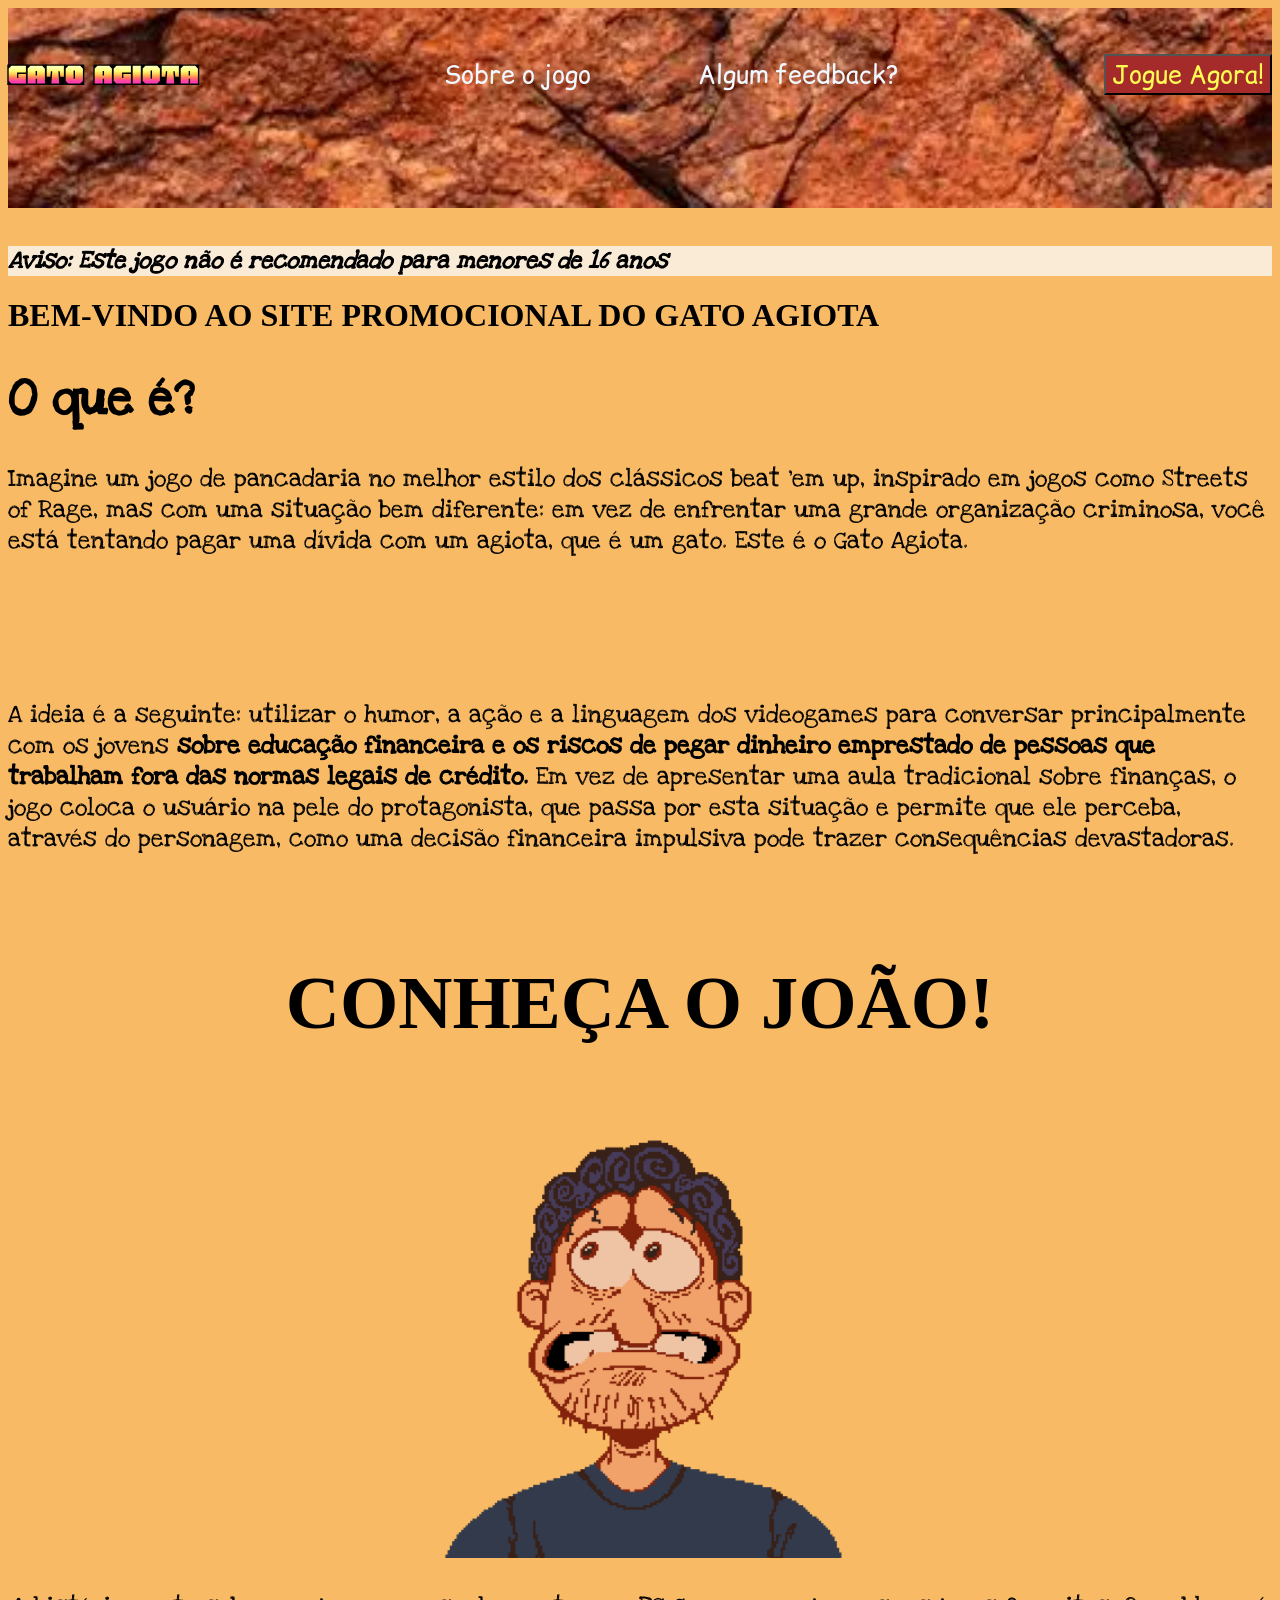
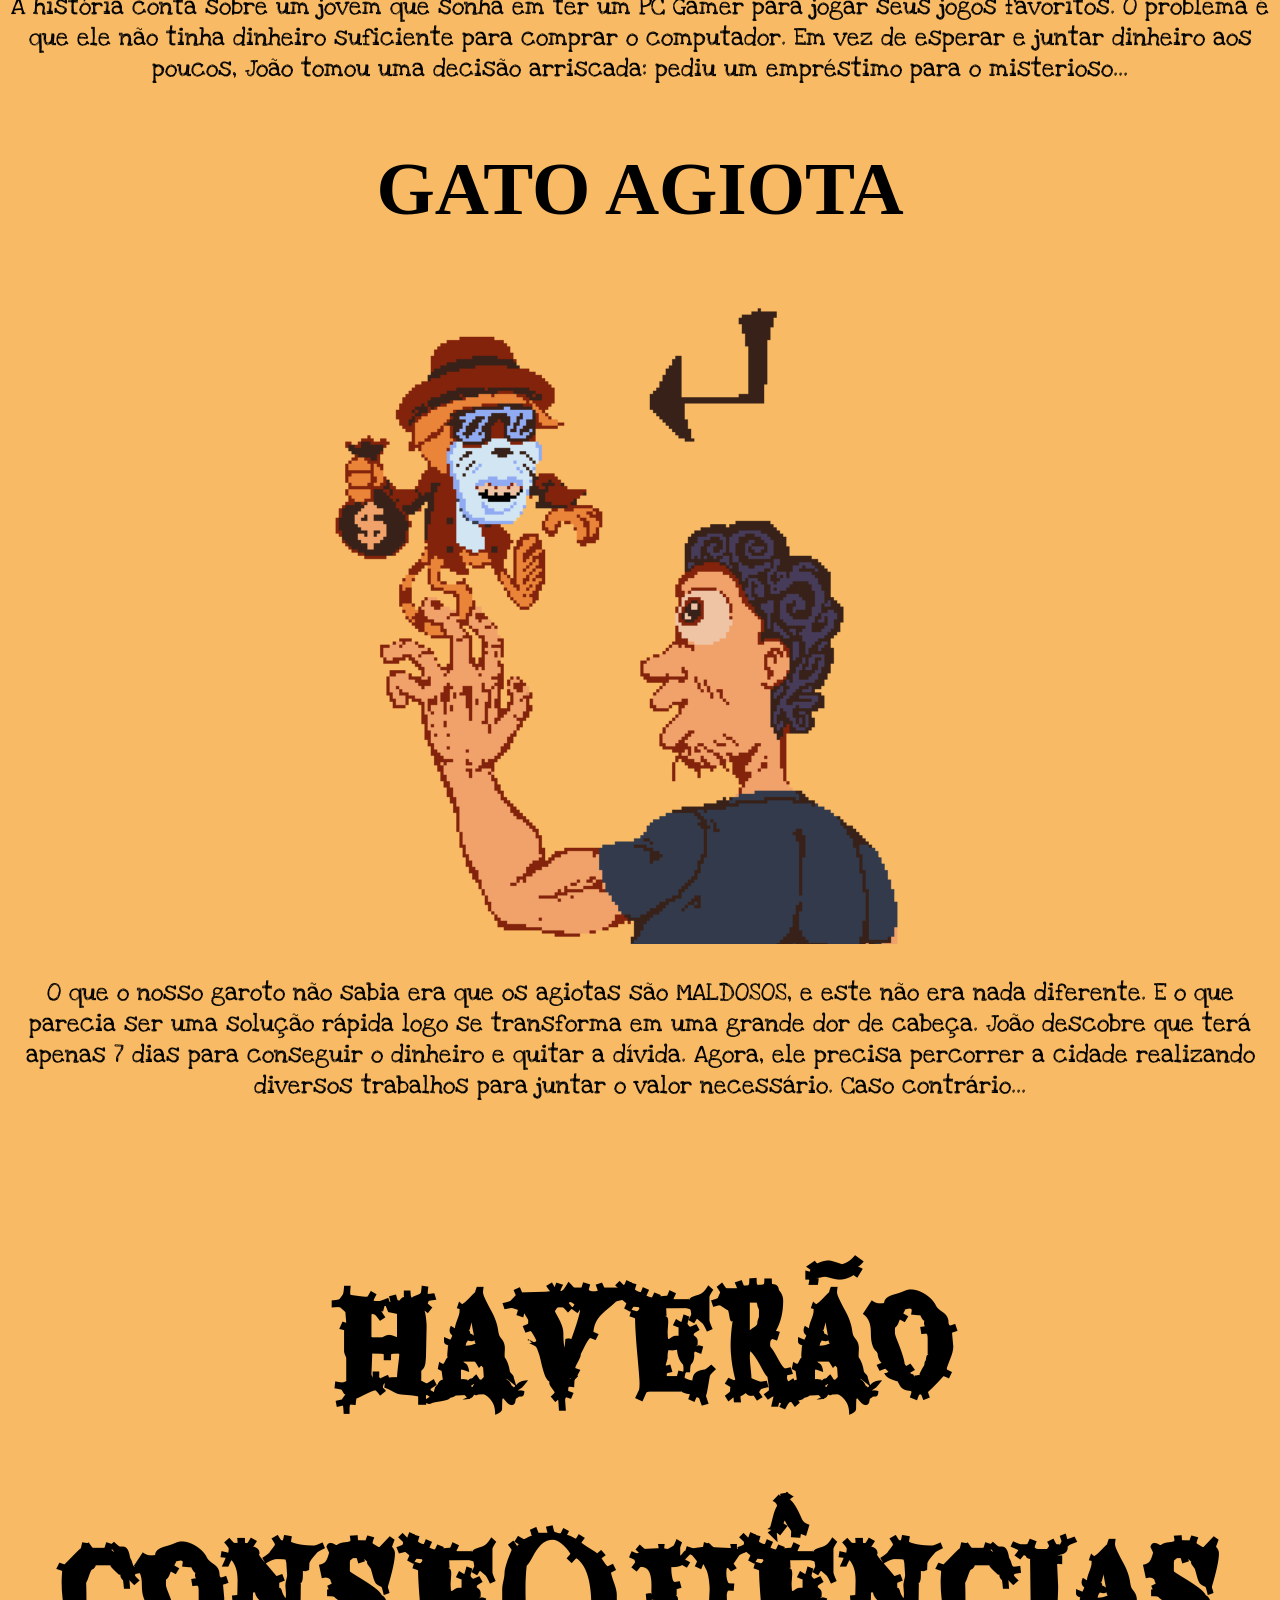
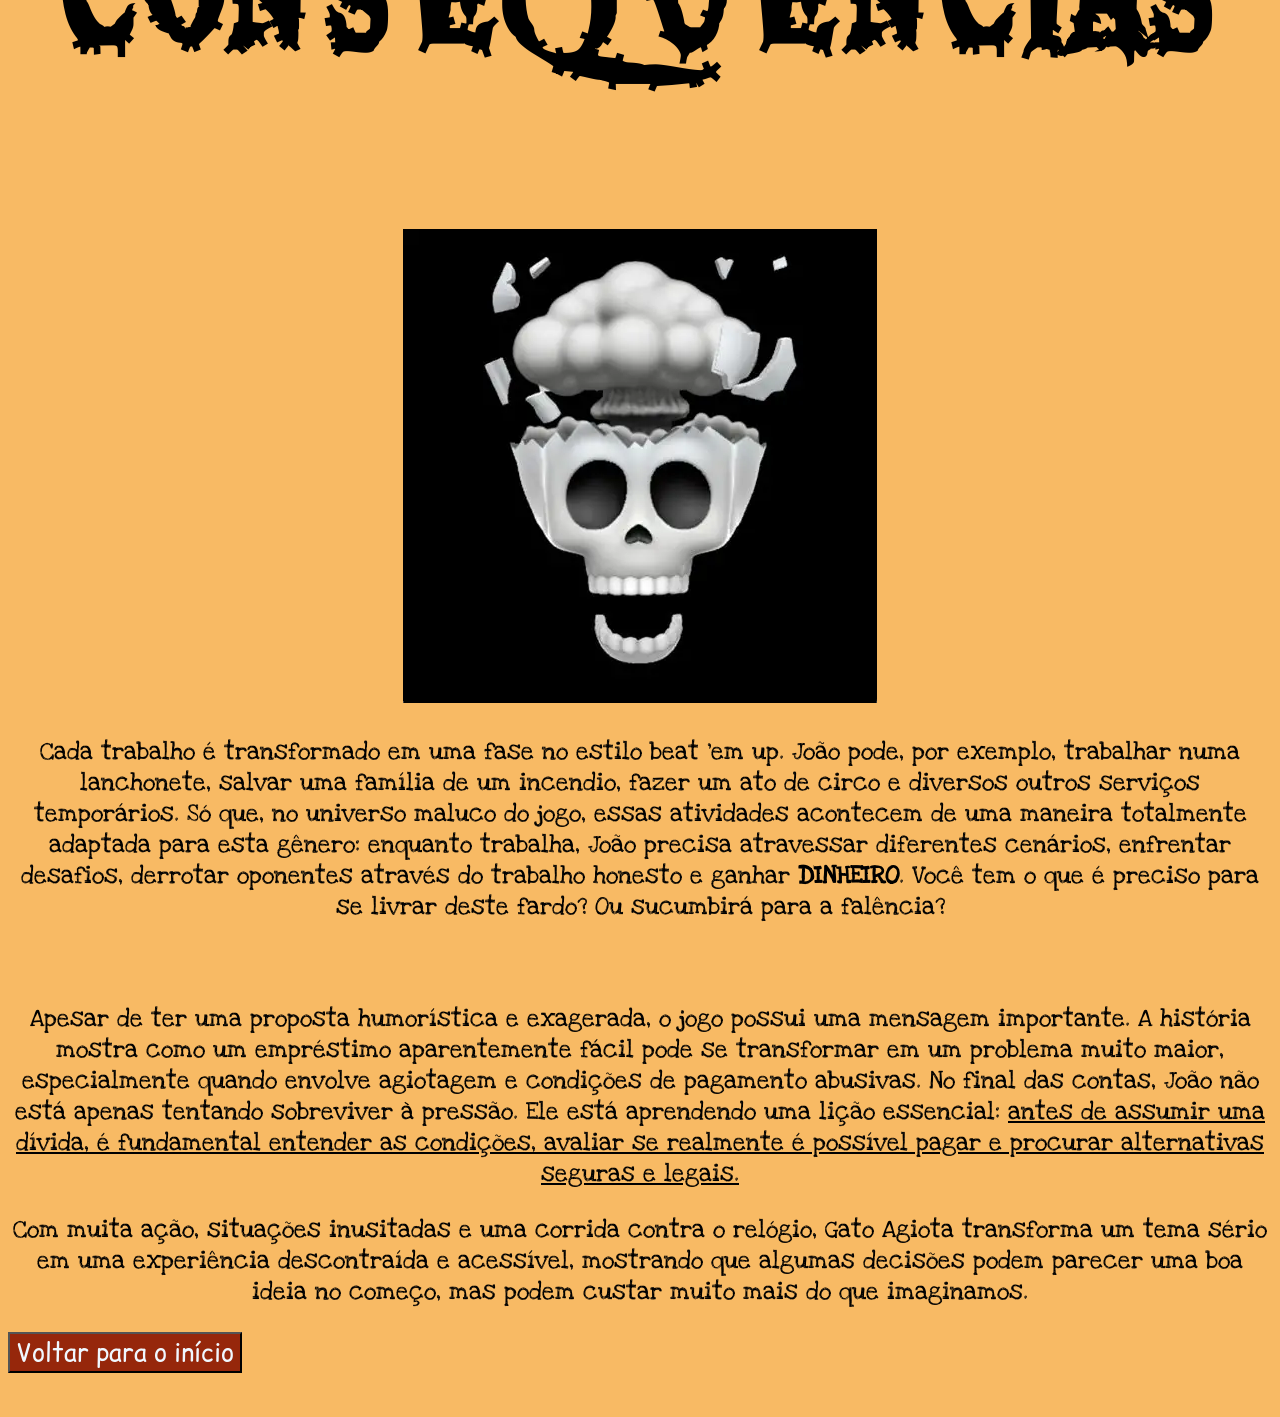
<file: index.html>
<!DOCTYPE html>
<html lang="en">
<head>
    <meta charset="UTF-8">
    <meta name="viewport" content="width=device-width, initial-scale=1.0">
    <link rel= "stylesheet" href= "style.css">
    <!-- Fonte Caacupe Honk -->
    <link rel="preconnect" href="https://fonts.googleapis.com">
    <link rel="preconnect" href="https://fonts.gstatic.com" crossorigin>
    <link href="https://fonts.googleapis.com/css2?family=Honk:MORF@15&display=swap" rel="stylesheet">
    <!-- Fonte Comic Relief -->
    <link rel="preconnect" href="https://fonts.googleapis.com">
    <link rel="preconnect" href="https://fonts.gstatic.com" crossorigin>
    <link href="https://fonts.googleapis.com/css2?family=Comic+Relief:wght@400;700&display=swap" rel="stylesheet">
    <!-- Fonte Love Ya Like a Sister-->
    <link rel="preconnect" href="https://fonts.googleapis.com">
    <link rel="preconnect" href="https://fonts.gstatic.com" crossorigin>
    <link href="https://fonts.googleapis.com/css2?family=Love+Ya+Like+A+Sister&family=Playfair+Display:ital,wght@0,400..900;1,400..900&display=swap" rel="stylesheet">
    <!--Fonte Eater-->
    <link rel="preconnect" href="https://fonts.googleapis.com">
    <link rel="preconnect" href="https://fonts.gstatic.com" crossorigin>
    <link href="https://fonts.googleapis.com/css2?family=Eater&family=Love+Ya+Like+A+Sister&family=Playfair+Display:ital,wght@0,400..900;1,400..900&display=swap" rel="stylesheet">
    <!--Fonte Slackey-->
    <link rel="preconnect" href="https://fonts.googleapis.com">
    <link rel="preconnect" href="https://fonts.gstatic.com" crossorigin>
    <link href="https://fonts.googleapis.com/css2?family=Eater&family=Love+Ya+Like+A+Sister&family=Playfair+Display:ital,wght@0,400..900;1,400..900&family=Slackey&display=swap" rel="stylesheet">


    <title>Gato Agiota</title>
</head>
<body>
    <header>
      <section id="head">

        <section class="homer">
          <div class="titulo">
            <h1>GATO AGIOTA</h1>
          </div>
        <nav>
          <ul>
            <li><a href="#voce-ja-está-nessa-tela">Sobre o jogo</a></li>
            <li><a href="http://127.0.0.1:5500/SiteDeFeedback/index.html">Algum feedback?</a></li>
          </ul>
        </nav>
        <div class="btn-jogar">
          <a href="https://www.youtube.com/watch?v=W5BxWMD8f_w">
            <button>Jogue Agora!</button>
          </a>
        </div>
        </section>
      </section>
      </header>
       <br>
       <div class="btn-jogar-mobile">
        <a href="https://www.youtube.com/watch?v=W5BxWMD8f_w">
          <button>Jogue Agora!</button>
        </a>
       </div>
      <div class="idade">
        <h2><i>Aviso: Este jogo não é recomendado para menores de 16 anos</i></h2>
      </div>
      
      
      
      <div class="home">
        <h1>BEM-VINDO AO SITE PROMOCIONAL DO GATO AGIOTA</h1>
      </div>
    
      
      
        <div class="what"><h1>O que é?</h1></div>
        <div class="descricao">
        <p>
          Imagine um jogo de pancadaria no melhor estilo dos clássicos beat 'em up, inspirado em jogos como Streets of Rage, mas com uma situação bem diferente: em vez de enfrentar uma grande organização criminosa, você está tentando pagar uma dívida com um agiota, que é um gato. Este é o Gato Agiota.
        </p>
          <br>
      <section id="o-que-e">
          <br>
          <br>
        <p>A ideia é a seguinte: utilizar o humor, a ação e a linguagem dos videogames para conversar principalmente com os jovens <b>sobre educação financeira e os riscos de pegar dinheiro emprestado de pessoas que trabalham fora das normas legais de crédito.</b> Em vez de apresentar uma aula tradicional sobre finanças, o jogo coloca o usuário na pele do protagonista, que passa por esta situação e permite que ele perceba, através do personagem, como uma decisão financeira impulsiva pode trazer consequências devastadoras.</p>
        
        
        </div>
        <br>
        <div class="joao"><h2>CONHEÇA O JOÃO!</h2></div>

        <div class="conheca-joao">
        <div class="imagem-joao"><img src="./imagens/joao-imagem.png"></div>
        
        <p>
          A história conta sobre um jovem que sonha em ter um PC Gamer para jogar seus jogos favoritos. O problema é que ele não tinha dinheiro suficiente para comprar o computador. Em vez de esperar e juntar dinheiro aos poucos, João tomou uma decisão arriscada: pediu um empréstimo para o misterioso...
        </p>
        <div class="o-gato-agiota"><h2>GATO AGIOTA </h2></div>
        <div class="imagem-gato-agiota"><img src="imagens/image-gatoagiota.png"></div>
        <p>O que o nosso garoto não sabia era que os agiotas são MALDOSOS, e este não era nada diferente. E o que parecia ser uma solução rápida logo se transforma em uma grande dor de cabeça. João descobre que terá apenas 7 dias para conseguir o dinheiro e quitar a dívida. Agora, ele precisa percorrer a cidade realizando diversos trabalhos para juntar o valor necessário. Caso contrário...</p>
        <div class="death"><h2>HAVERÃO CONSEQUÊNCIAS</h2>
        </div>
        <div class="imagem-death">
          <img src="imagens/CaveiraEmoji.png">
        </div>
        <p>Cada trabalho é transformado em uma fase no estilo beat 'em up. João pode, por exemplo, trabalhar numa lanchonete, salvar uma família de um incendio, fazer um ato de circo e diversos outros serviços temporários. Só que, no universo maluco do jogo, essas atividades acontecem de uma maneira totalmente adaptada para esta gênero: enquanto trabalha, João precisa atravessar diferentes cenários, enfrentar desafios, derrotar oponentes através do trabalho honesto e ganhar <b>DINHEIRO</b>. Você tem o que é preciso para se livrar deste fardo? Ou sucumbirá para a falência?</p>
        <br>
        <p>Apesar de ter uma proposta humorística e exagerada, o jogo possui uma mensagem importante. A história mostra como um empréstimo aparentemente fácil pode se transformar em um problema muito maior, especialmente quando envolve agiotagem e condições de pagamento abusivas. No final das contas, João não está apenas tentando sobreviver à pressão. Ele está aprendendo uma lição essencial: <u>antes de assumir uma dívida, é fundamental entender as condições, avaliar se realmente é possível pagar e procurar alternativas seguras e legais.</u></p>
        <p>Com muita ação, situações inusitadas e uma corrida contra o relógio, Gato Agiota transforma um tema sério em uma experiência descontraída e acessível, mostrando que algumas decisões podem parecer uma boa ideia no começo, mas podem custar muito mais do que imaginamos.</p>
        </div>
      </section>
      <div class="voltar">
        <a href="#head">
         <button>Voltar para o início</button>
        </a>
      </div>
      <br>
      <br>
    </div>

      
</body>
</html>
</file>
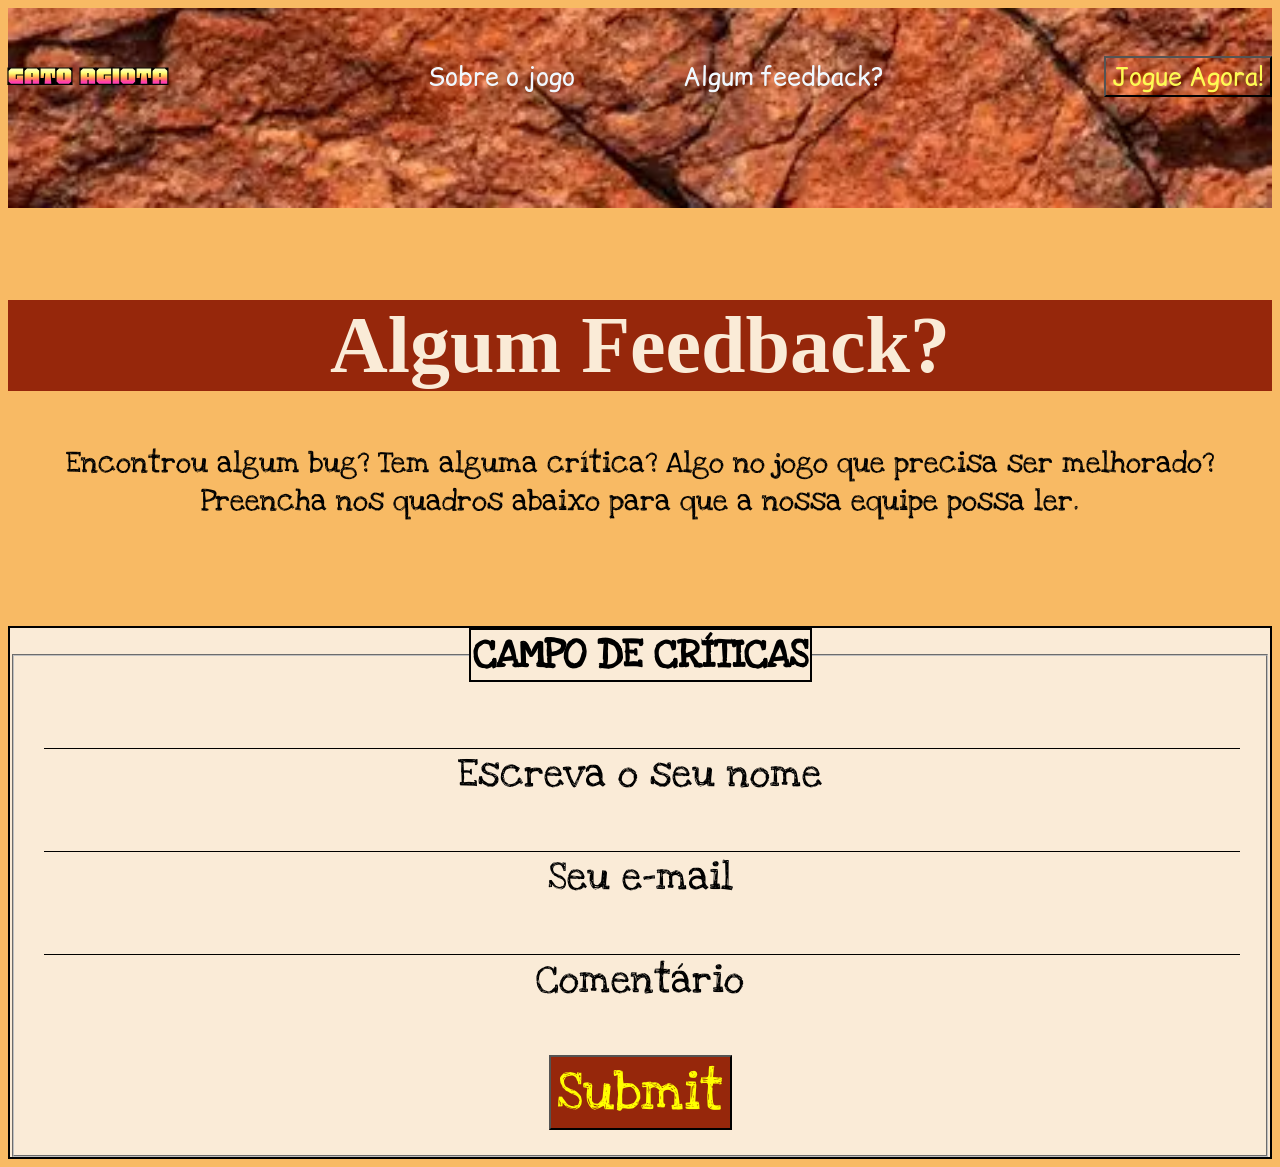
<file: SiteDeFeedback/index.html>
<!DOCTYPE html>
<html lang="en">
<head>
    <meta charset="UTF-8">
    <meta name="viewport" content="width=device-width, initial-scale=1.0">
    <link rel= "stylesheet" href= "style.css">
    <title>Algum Feedback?</title>
        <!-- Fonte Caacupe Honk -->
    <link rel="preconnect" href="https://fonts.googleapis.com">
    <link rel="preconnect" href="https://fonts.gstatic.com" crossorigin>
    <link href="https://fonts.googleapis.com/css2?family=Honk:MORF@15&display=swap" rel="stylesheet">
    <!-- Fonte Love Ya Like a Sister-->
    <link rel="preconnect" href="https://fonts.googleapis.com">
    <link rel="preconnect" href="https://fonts.gstatic.com" crossorigin>
    <link href="https://fonts.googleapis.com/css2?family=Love+Ya+Like+A+Sister&family=Playfair+Display:ital,wght@0,400..900;1,400..900&display=swap" rel="stylesheet">
    <!--Fonte Slackey-->
    <link rel="preconnect" href="https://fonts.googleapis.com">
    <link rel="preconnect" href="https://fonts.gstatic.com" crossorigin>
    <link href="https://fonts.googleapis.com/css2?family=Eater&family=Love+Ya+Like+A+Sister&family=Playfair+Display:ital,wght@0,400..900;1,400..900&family=Slackey&display=swap" rel="stylesheet">
    <!-- Fonte Comic Relief -->
    <link rel="preconnect" href="https://fonts.googleapis.com">
    <link rel="preconnect" href="https://fonts.gstatic.com" crossorigin>
    <link href="https://fonts.googleapis.com/css2?family=Comic+Relief:wght@400;700&display=swap" rel="stylesheet">


</head>
<body>
    <header>
      <section id="head">

        <section class="homer">
          <section class="titulo">
            <h1>GATO AGIOTA</h1>
          </section>
        <nav>
          <ul>
            <li><a href="http://127.0.0.1:5500/index.html">Sobre o jogo</a></li>
            <li><a href="#voce-já-esta-nessa-tela">Algum feedback?</a></li>
          </ul>
        </nav>
        <section class="btn-jogar">
          <a href="https://www.youtube.com/watch?v=W5BxWMD8f_w">
            <button>Jogue Agora!</button>
          </a>
        </section>
        </section>
      </section>
    </header>
    <br>
    <div class="btn-jogar-mobile">
       <a href="https://www.youtube.com/watch?v=W5BxWMD8f_w">
         <button>Jogue Agora!</button>
       </a>
    </div>     
        <div class="feedbacko">
          <div class="feedbacko-titulo">
            <h1>Algum Feedback?</h1>
          </div>
        
      
        </div>
        <p> Encontrou algum bug? Tem alguma crítica? Algo no jogo que precisa ser melhorado?<br>Preencha nos quadros abaixo para que a nossa equipe possa ler.</p>
        <br><br>
        

          <div class="box">
              <form action="">
                <fieldset>
                  <legend><b>CAMPO DE CRÍTICAS</b></legend>
                  <div class="inputBox">
                  <input type="text" name="nome" id="nome" class="inputUser" required>
                  <label for="nome">Escreva o seu nome</label>
                  </div>
                  <div class="inputBox">
                    <input type="text" name="e-mail" id="e-mail" class="inputUser" required>
                    <label for="comment">Seu e-mail</label>
                  </div>
                  <div class="inputBox">
                    <input type="text" name="comment" id="comment" class="inputUser" required>
                    <label for="comment">Comentário</label>
                  </div>
                  <br>
                  <input type="submit" name="submit" id="submit">
                  
                </fieldset>
              </form>
              
          </div>       
          
        
      
</body>
</html>
</file>
<file: style.css>
body{
    background-color: rgb(248, 186, 100);
}
.Imagem-footer img{
    Width: 15%;
}

header{
    width: 100%;
    padding: 10px 0;
    font-size: 25px;
}

header .homer{
    display: flex;
    justify-content: space-between;
    align-items: center;
    
}

.homer nav ul {
    list-style-type: none;
}

.homer nav ul li{
    display: inline-block;
    margin: 0 50px;
    font-family: "Comic Relief", system-ui;
    
}

.homer nav ul li a {
    text-decoration: none;
    color: aliceblue;
    
}


.btn-jogar a button{
    font-family: "Comic Relief", system-ui;
    background-color: transparent;
    color: rgb(253, 250, 83);
    background-color: brown;
    font-size: 25px;
}

.btn-jogar a button:hover{
    color:aqua;
    transform: scale(1.25);
    transition: 50ms;
}


.btn-jogar-mobile a button{
    font-family: "Comic Relief", system-ui;
    background-color: brown;
    color: rgb(253, 250, 83);
    font-size: 35px;
}

.homer  nav ul li a:hover{
    color:aqua;
}

.titulo{
    font-family: "Honk", system-ui;
    font-size: 30px;
}

header {
    
    height: 20vh;
    background-image: url(imagens/CastanhaLaranja.png);
    background-repeat: no-repeat;
    background-size: cover;
    background-position: center;

    
}

.joao{
    
    font-size: 50px;
    font-family: "Slackey", serif;
    text-align: center;
}

.imagem-joao{
    display: inline-flex;
    justify-content: center;
    width: 450px;
    height: 450px;
    
}

.imagem-gato-agiota{
    display:inline-flex;
    justify-content: center;
    width: 650px;
    height: 650px;
}

.descricao{
   
    font-size: 25px;
    font-family: "Love Ya Like A Sister", serif;
}

.what{
    font-size: 25px;
    font-family: "Love Ya Like A Sister", serif;
}

.home{
    font-family: "Slackey", serif;
    
}

.conheca-joao{
    font-size: 25px;
    font-family: "Love Ya Like A Sister", serif;
    text-align: center;
}

.o-gato-agiota{
    font-size: 50px;
    font-family: "Slackey", serif;
}
.gameplay-titulo{
    font-size: 40px;
    font-family: "Love Ya Like A Sister", serif;
}

.gameplay{
    font-size: 25px;
    font-family: "Love Ya Like A Sister", serif;    
}

.feedbacko{
    font-size: 25px;
    font-family: "Love Ya Like A Sister", serif;

}
.death{
    font-size: 90px;
    font-family: "Eater", serif;
}

.idade{
    font-family: "Love Ya Like A Sister", serif;
    background-color: antiquewhite;
}

.voltar a button{
    font-family: "Comic Relief", system-ui;
    background-color: rgb(150, 39, 11);
    color: aliceblue;
    font-size: 25px;

}

.voltar a button:hover{
    color:aqua;
    transition: 50ms;
}

@media screen and (min-width: 1115px) {
    .btn-jogar-mobile{
        display: none;
    }
}

@media screen and (max-width: 1115px) {
    .imagem-joao{
        width: 350px;
        height: 350px;
    }
    .imagem-gato-agiota{
        width: 400px;
        height: 400px;

    }
    .death{
        font-size: 26px;
    }
    .joao{
        font-size: 30px;
    }

    .titulo{
        font-size: 20px;
        text-align: top;
    }
    .btn-jogar{
        display: none;
    }

    header{
        height: 30vh;
    }

    .homer nav ul{
        display: flex;
        flex-direction: column;
        gap: 20px; /* Aumenta a distância vertical entre cada item */
    
    }

    .homer nav ul li a{
        font-size: 20px;
    }

    .voltar a button{
        font-size: 40px;
    }
}
</file>
<file: SiteDeFeedback/style.css>
body{
    background-color: rgb(248, 186, 100);
    font-family: "Love Ya Like A Sister", serif;
    font-size: 30px;
    text-align: center;
}

header {
    
    height: 20vh;
    background-image: url(Feedback-imagens/CastanhaLaranja.png);
    background-repeat: no-repeat;
    background-size: cover;
    background-position: center;
    
}
.titulo{
    font-family: "Honk", system-ui;
    font-size: 30px;
    text-align: top;
}

header{
    width: 100%;
    padding: 10px 0;
    font-size: 25px;
}

header .homer{
    display: flex;
    justify-content: space-between;
    align-items: center;
    
}

.homer nav ul li{
    display: inline-block;
    margin: 0 50px;
    font-family: "Comic Relief", system-ui;
    
}

.homer nav ul li a {
    text-decoration: none;
    color: aliceblue;
    
}
.btn-jogar-mobile{
    text-align: left;
    margin-top: -20px;
    
}
.btn-jogar a button{
    font-family: "Comic Relief", system-ui;
    background-color: transparent;
    color: rgb(253, 250, 83);
    font-size: 25px;
}

.btn-jogar a button:hover{
    color:aqua;
    transform: scale(1.25);
    transition: 50ms;
}

.homer nav ul li{
    display: inline-block;
    margin: 0 50px;
    font-family: "Comic Relief", system-ui;
    
}

.homer nav ul li a {
    text-decoration: none;
    color: aliceblue;
    
}

.homer nav ul {
    list-style-type: none;
}

.homer  nav ul li a:hover{
    color:aqua;
}

.feedbacko-titulo{
    font-family: "Slackey", serif;
    color:antiquewhite;
    text-align: center;
    font-size: 40px;
    background-color: rgb(150, 39, 11);

}

.voltar a button:hover{
    color:aqua;
    transition: 50ms;
}

.btn-jogar-mobile a button{
    font-family: "Comic Relief", system-ui;
    background-color: brown;
    color: rgb(253, 250, 83);
    font-size: 35px;
    text-align: left;

}

.box{
    background-color: antiquewhite;
    font-size: 40px;
    text-align: center;
    
}

.box{
    border: 2px solid black;
}

legend{
    border: 2px solid black;
    color
}

.inputUser{
    background: none;
    border: none;
    border-bottom: 1px solid black;
    outline: none;
    width: 100%;
    font-size: 40px;
    font-family: "Love Ya Like A Sister", serif; 
}

#submit{
    font-family: "Love Ya Like A Sister", system-ui;
    background-color: rgb(150, 39, 11);
    color: yellow;
    font-size: 55px;
}

#submit:hover{
    transform: scale(1.25);
    transition: 50ms;
    color: aqua;
}

@media screen and (min-width: 1115px) {
    .btn-jogar-mobile{
        display: none;
    }
}

@media screen and (max-width: 1115px) {
    .titulo{
        font-size: 20px;
        text-align: left;
    }
    .btn-jogar{
        display: none;
    }

    .feedbacko-titulo{
        font-size: 20px;
    }

    header{
        height: 30vh;
    }

    .homer nav ul{
        display: flex;
        flex-direction: column;
        gap: 20px; /* Aumenta a distância vertical entre cada item */
        align-items: flex-start; /* Alinha os itens à esquerda dentro da lista */
        padding-right: 20px; /* Dá um respiro da borda direita da tela */

    
    }

    .homer nav ul li{
        text-align: left;
        margin-right: 30px;
    }

    .homer nav ul li a{
        font-size: 20px;
    }
}
</file>
